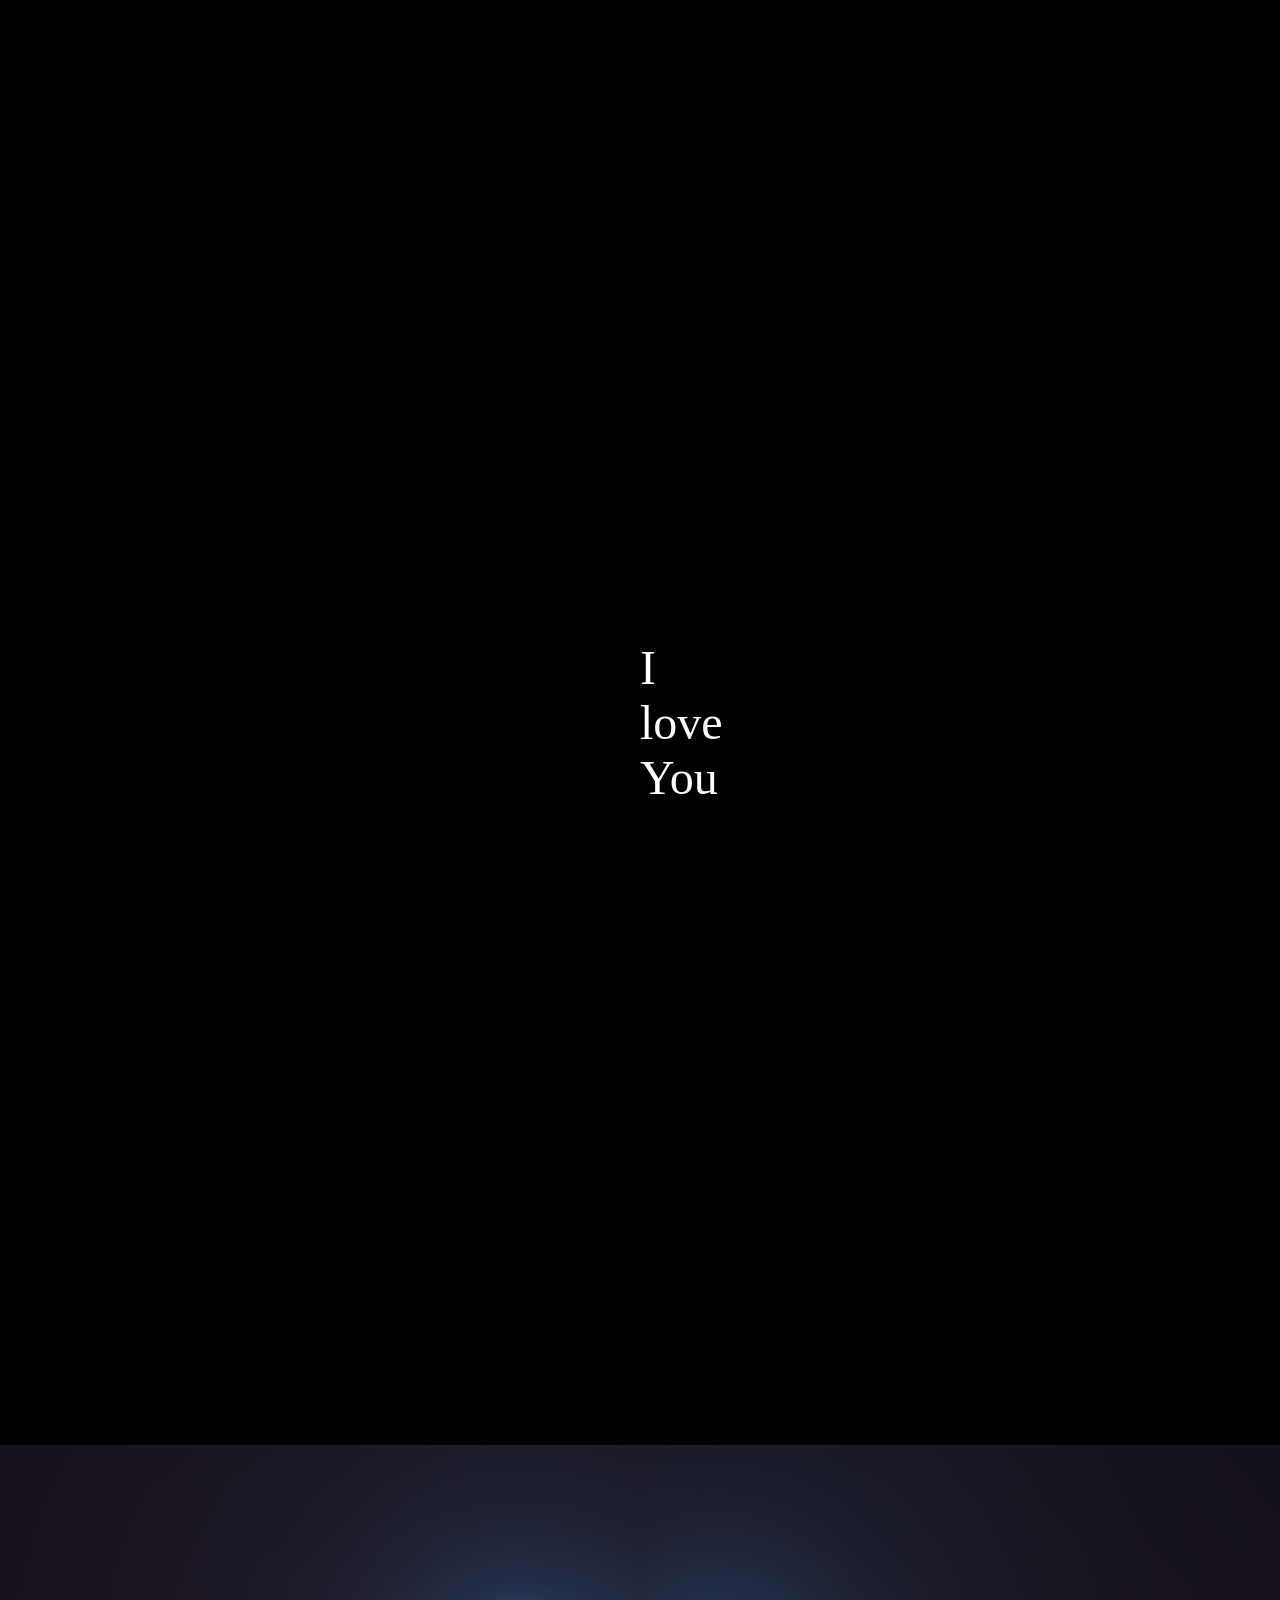
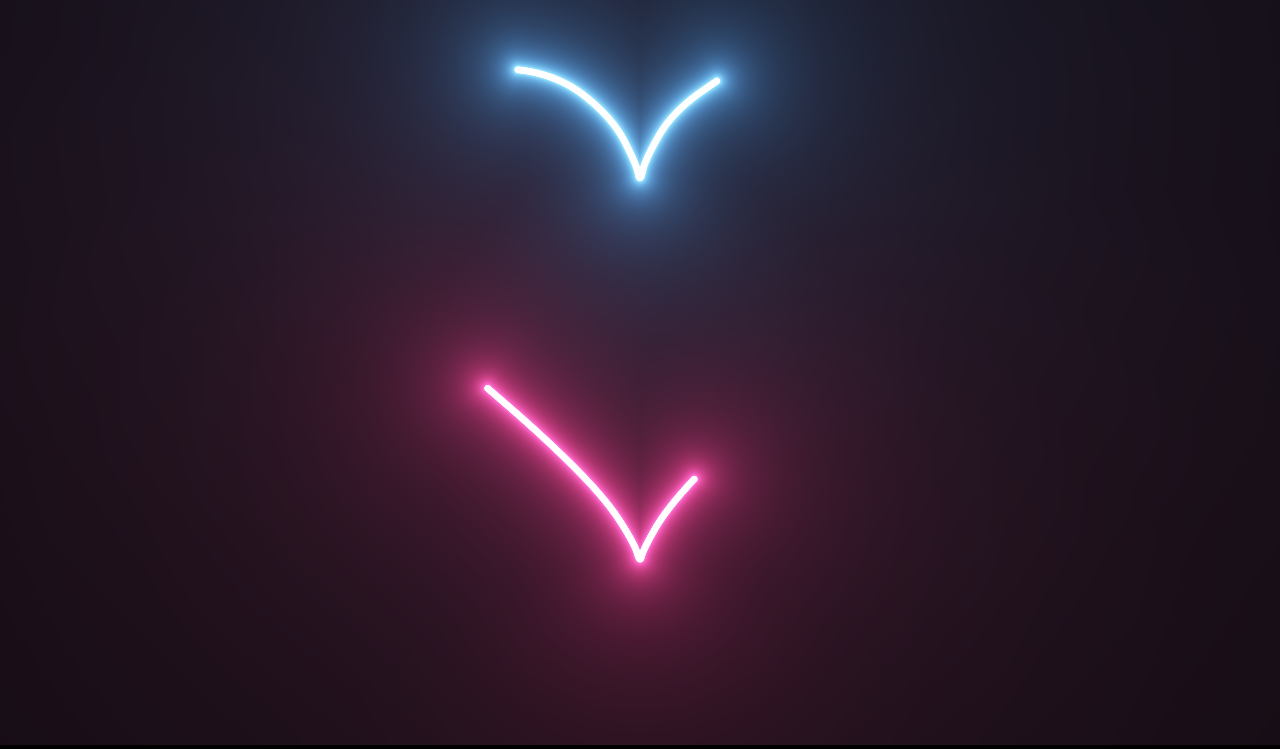
<file: index.html>
<!DOCTYPE html>
<html lang="en">
  <head>
    <meta charset="UTF-8" />
    <meta name="viewport" content="width=device-width, initial-scale=1.0" />
    <link rel="stylesheet" href="neon heart.css" />
    <title>For povmeas</title>
  </head>
  <body>
    <!-- Tiktok meowish -->

    <!-- design inpired by al-ro -->
    <p class="text">I love You</p>
    <canvas id="canvas"></canvas>
    <script src="neon heart.js"></script>
  </body>
</html>
</file>
<file: neon heart.css>
body {
  background-color: #000;
  margin: 0;
  overflow: hidden;
  background-repeat: no-repeat;
}
.text {
  display: grid;
  place-item: center;
  color: white;
  font-size: 3rem;
  margin: 50% 50%;
}

@media only screen and (max-width: 767px) {
  .text {
  display: grid;
  place-item: center;
}
</file>
